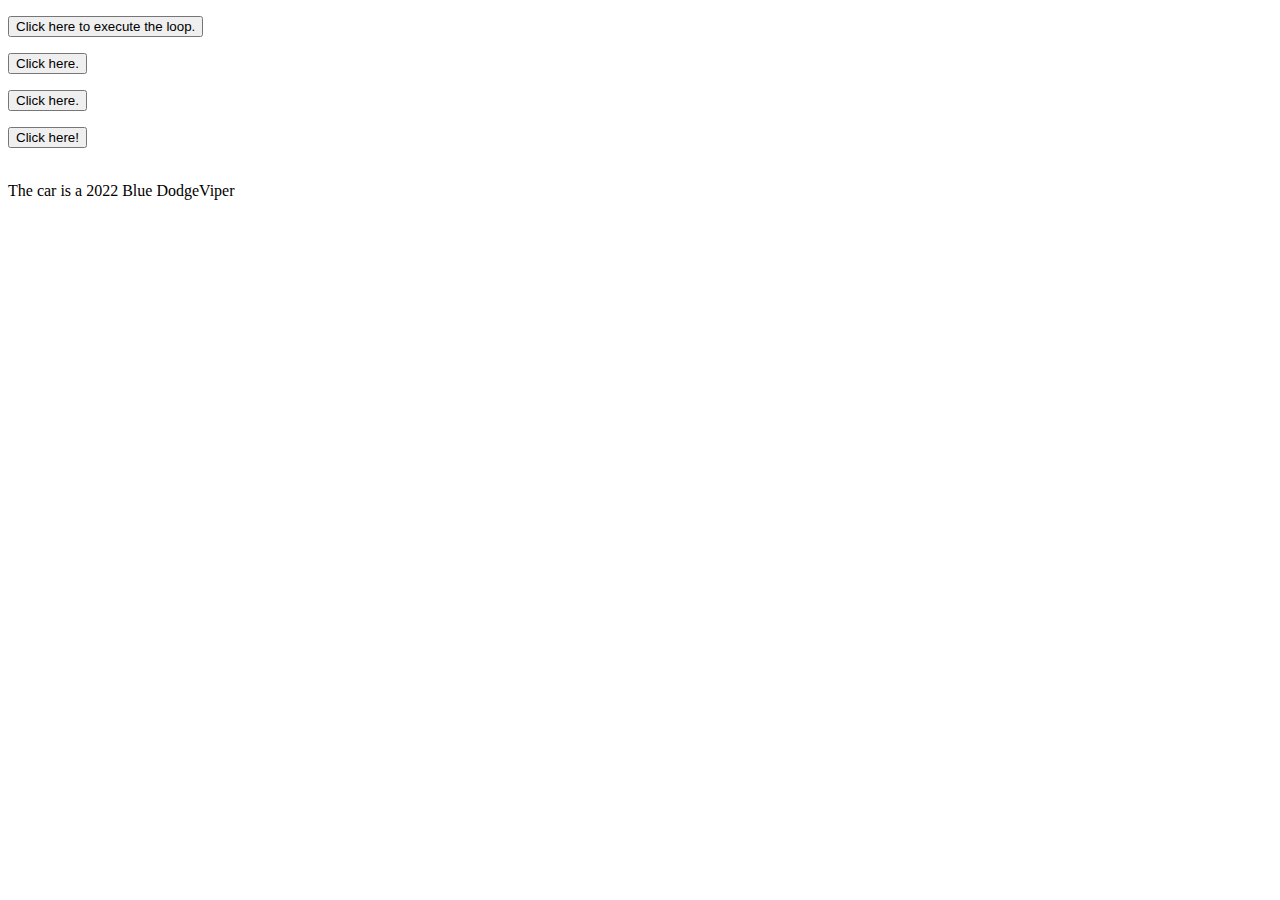
<file: Basic JavaScript Projects/Project10_loops_arrays/index.html>
<!DOCTYPE html>
<html>
 <head>
    <script src=".\JS\main.js" defer></script>
 </head>
 <body>
    
    <p id="Loop"></p>
   <button onclick="Call_Loop()">Click here to execute the loop.</button>
   
   <p id="List_of_instruments"></p>
   <button onclick="for_Loop()">Click here.</button>
   
   <p id="Array"></p>
   <button onclick="array_Function()">Click here.</button>

   <p id="Constant"></p>
   <button onclick="constant_function()">Click here!</button><br><br>
   
   <!--Object Assignment-->
   <p id="Car_Object"></p>

 </body>
 </html>
</file>
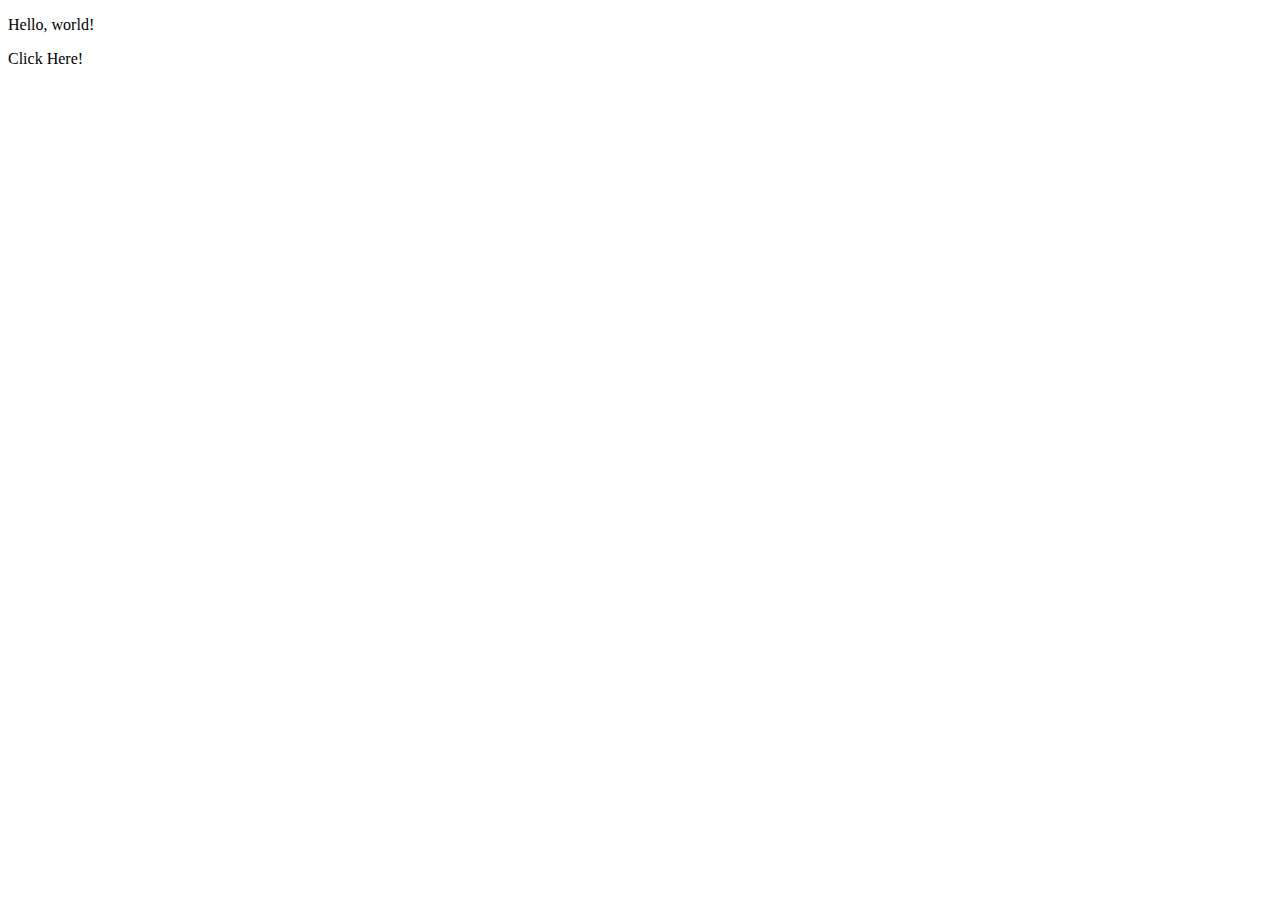
<file: Basic JavaScript Projects/Project2_functions/index.html>
<!DOCTYPE html>
<html>
<head>
    <title>Simple Example with External JavaScript</title>
</head>
<body>

<p id="output"></p>
<p id="concatenate"></p>
<p id="concatenate" onclick="myFunction()">Click Here!</p>
<!-- Linking the external JavaScript file -->
<script src="../Project2_functions\JS\main.js"></script>

</body>
</html>
</file>
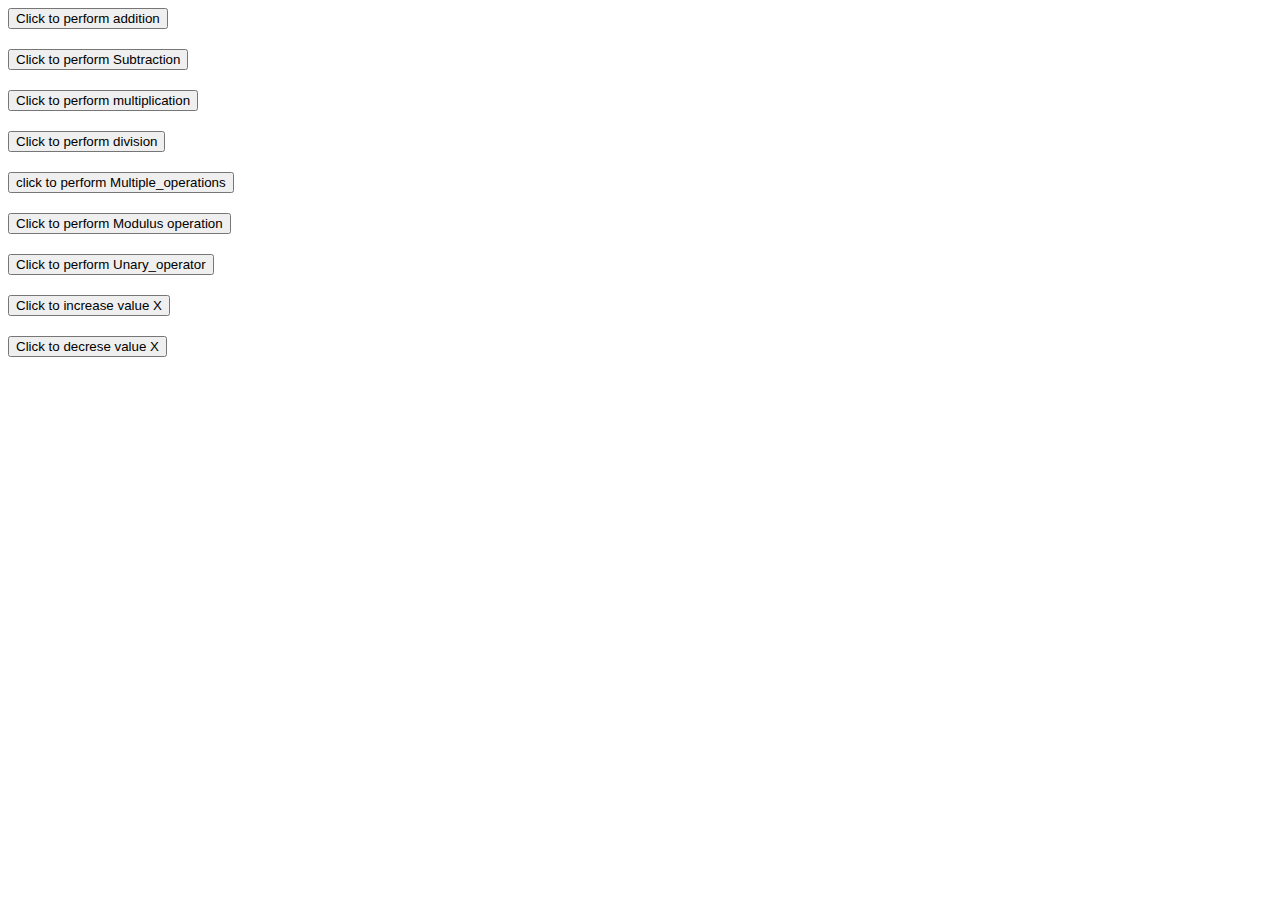
<file: Basic JavaScript Projects/Project3_math_operators/index.html>
<!DOCTYPE html>
<html>
   <head>
     <!--Linking External JavaScrip File--> 
    <script src="JS\main.js"></script>
    <style>
        button {
            margin-bottom: 20px; /* Adjust the value as needed */
        }
    </style>
   </head>
   <body>
    <!-- Paragraph element with id "Math" and event handler -->
    <button id="Math" onclick="additionFunction()">Click to perform addition</button><br>
    <button id ="Math_subtraction" onclick="SubtractionFunction()">Click to perform Subtraction</button><br>  
    <button id="Math_multiplication"  onclick="multiplication()">Click to perform multiplication</button><br>
    <button id="Math_division" onclick="division()"> Click to perform division</button><br>
    <button id="Multiple_operations" onclick="more_Math()">click to perform  Multiple_operations</button><br>
    <button id="Modulus_Operator" onclick="Modulus_Operation()">Click to perform Modulus operation</button><br>
    <button id="Unary_operator" onclick="negation_operator()">Click to perform  Unary_operator</button><br>
    <button id="increaser" onclick="Increaser()">Click to increase value X</button><br>
    <button id="decreaser" onclick="Decreaser()">Click to decrese value X</button>
</body> 
</html>
</file>
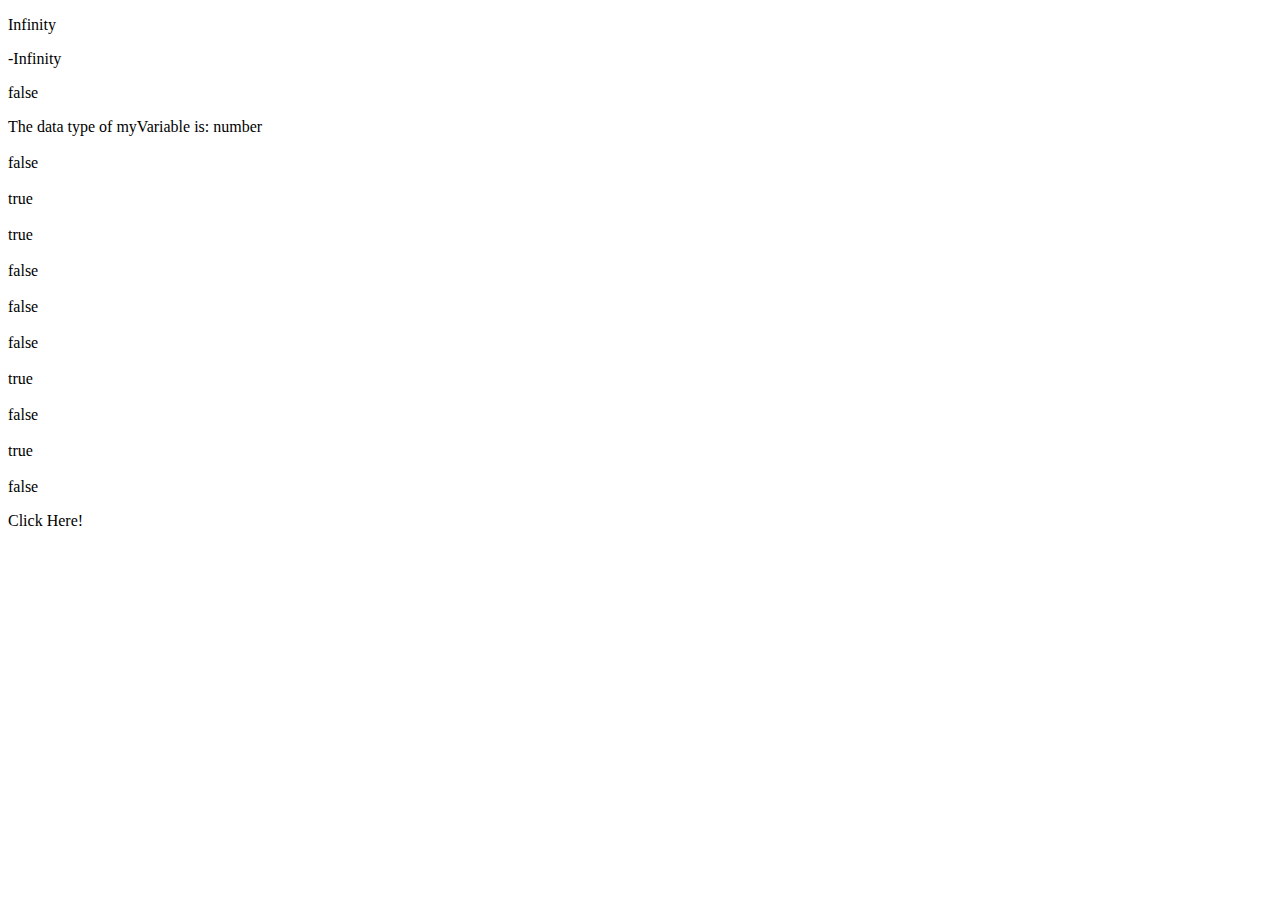
<file: Basic JavaScript Projects/Project5_comparisons_type_coercion/index.html>
<!DOCTYPE html>
<html>
   <head>
    <!--Linking External JavaScrip File--> 
      <p id="largeNumberDisplay"></p>
      <p id="negativeNumberDisplay"></p>  
      <p id="logicBoolean"></p>
      <script src="JS/main.js"></script>
      <p id="Not"onclick="not_Function()">Click Here!</p>
      
      
    </head>
     <body>
      
     </body>
</html>
</file>
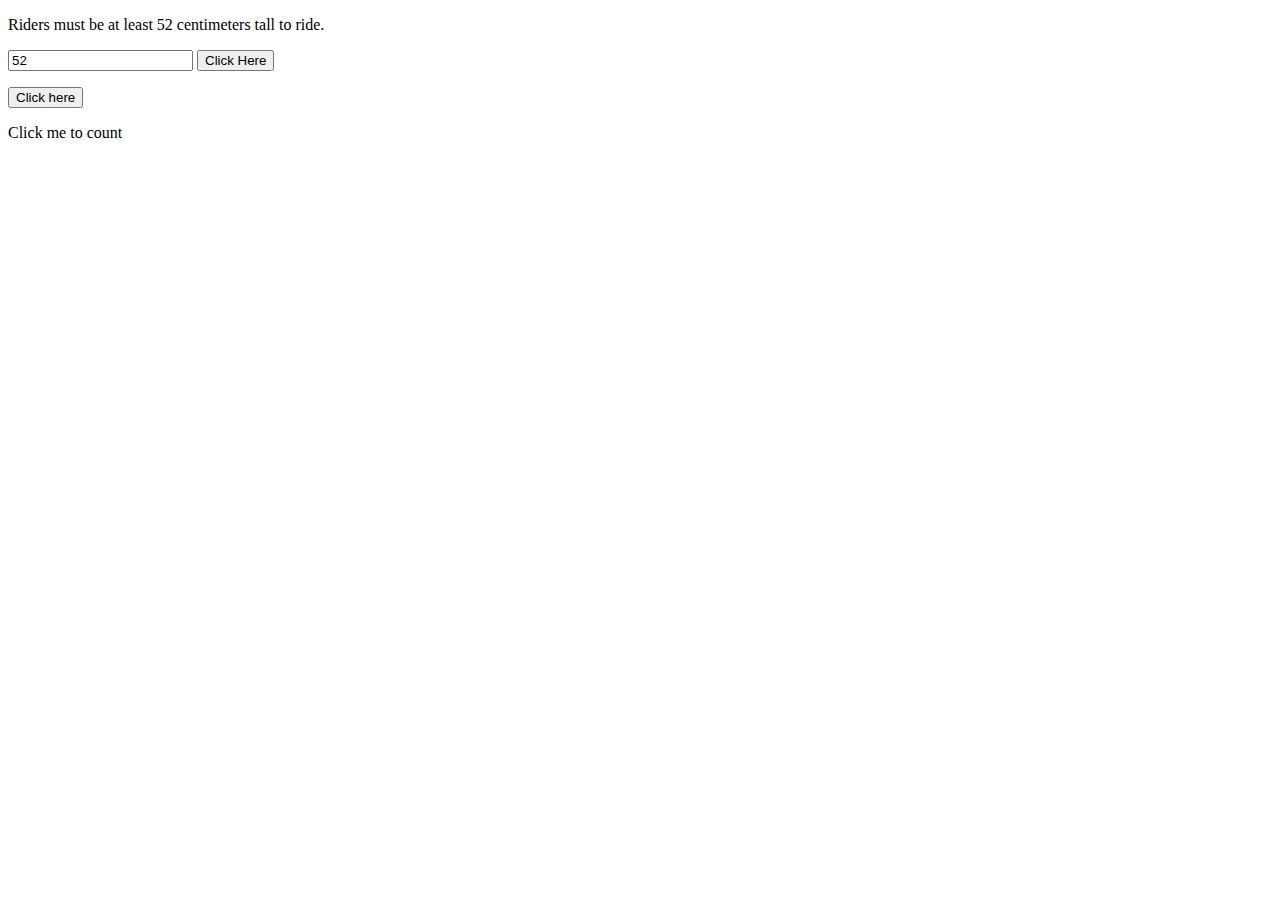
<file: Basic JavaScript Projects/Project6_ternary__operators_constructors/index.html>
<!DOCTYPE html>
<html>
 <head>
    <!--Linking External JavaScrip File--> 
    <script src=".\JS\main.js"></script>
 </head>
 <body>
  <p>Riders must be at least 52 centimeters tall to ride.</p>
  <input id="Height" value="52"/>
  <button onclick="Ride_Function()">Click Here</button>
  <p id="Ride"></p> 
  <button onclick="myFunction()">Click here</button>
  <p id="New_and_This"></p> 
  <p id="Nested_Function" onclick="Count_Function"> Click me to count</p>
 </body>
</html>
</file>
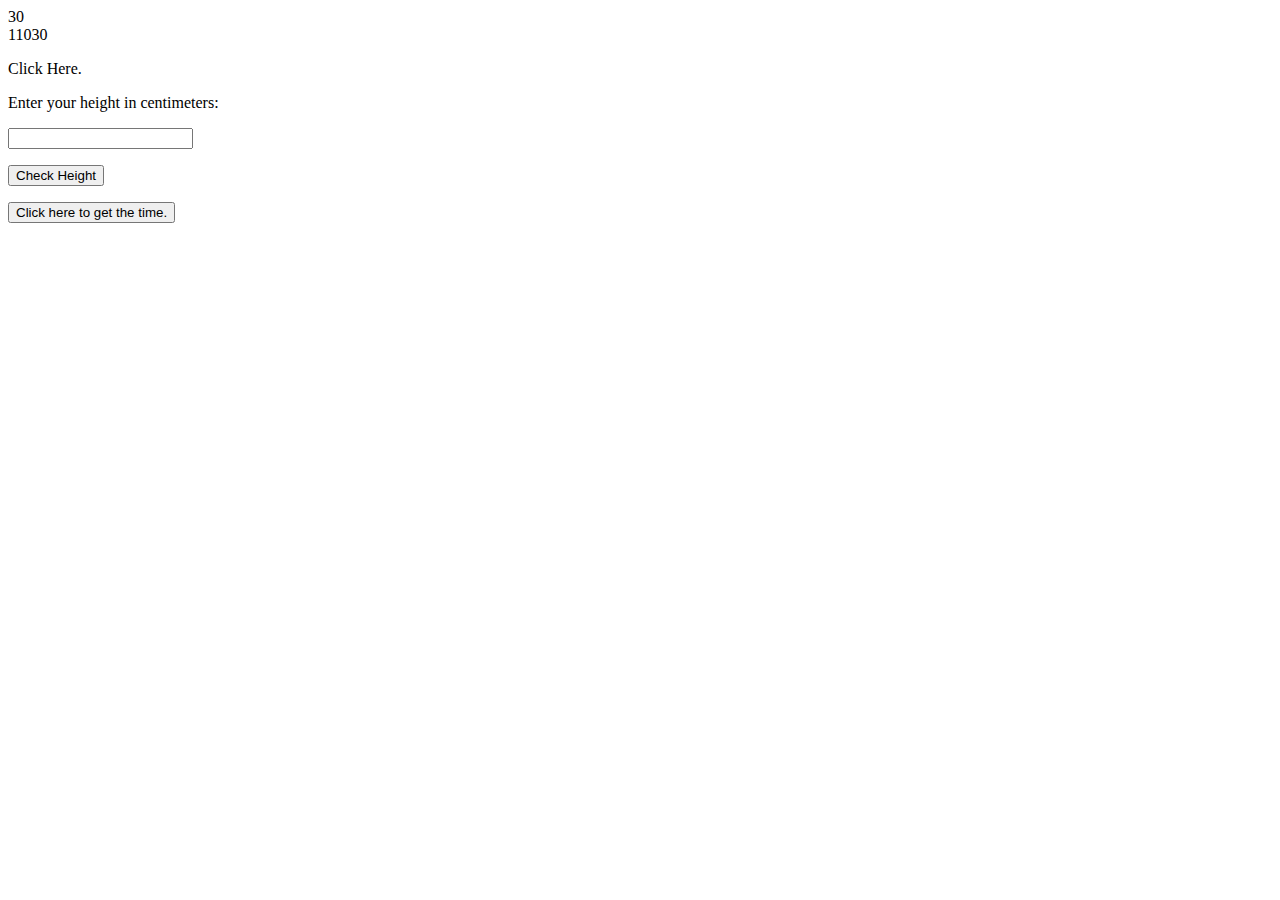
<file: Basic JavaScript Projects/Project7_scope_time_function/index.html>
<!DOCTYPE html>
<html>
 <head>
    <!--Linking External JavaScrip File--> 
    <script src=".\JS\main.js"></script>
 </head>
 <body>
  <p id="Greeting" onclick="get_Date()">Click Here.</p>
<!--Else Assignment-->
  <p>Enter your height in centimeters:</p>
  <input id="Height" value="" />
  <p id="Height_Message"></p>
  <button onclick="Height_Function()">Check Height</button>
<!--Else if statemrnt assignment-->
  <p id="Time_of_day"></p>
<button onclick="Time_function ()">Click here to get the time. </button>
 </body>
</html>
</file>
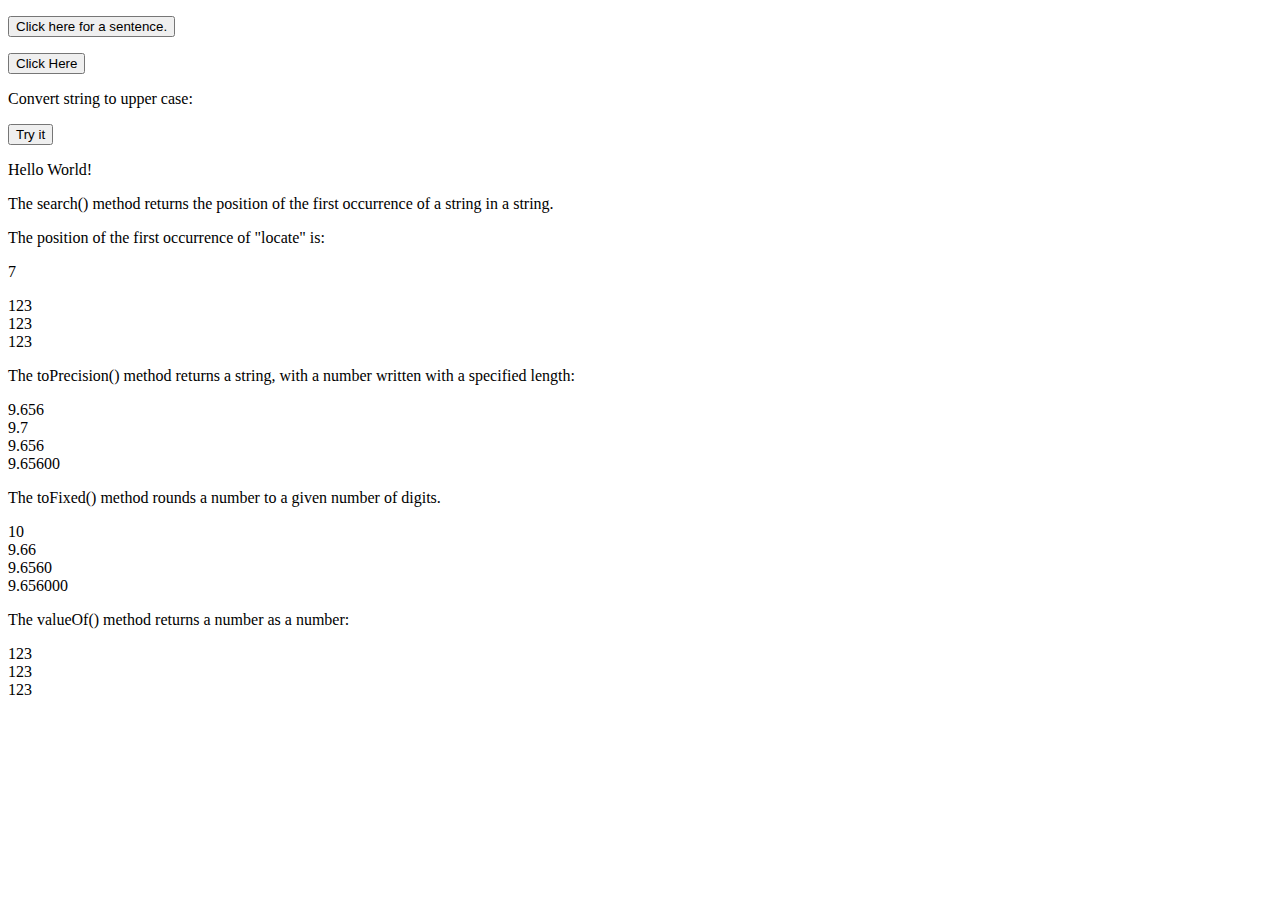
<file: Basic JavaScript Projects/Project8_string_methods/index.html>
<!DOCTYPE html>
<html>
 <head>
    <!--Linking External JavaScrip File--> 
    
    
    
 </head>
 <body>
    
    <p id="Concatenate"></p>
    <button onclick="full_Sentence ()">Click here for a sentence.</button>
    <p id="Slice"></p>
    <button onclick="slice_Method()">Click Here</button>
    
    <p>Convert string to upper case:</p>
    <button onclick="myFunction()">Try it</button>
    <p id="demo">Hello World!</p>
    
    <p>The search() method returns the position of the first occurrence of a string in a string.</p>
    <p>The position of the first occurrence of "locate" is:</p>
    <p id="evry"></p>
    
    <p id="demo_numbers"></p>
    <!--toPrecision() Method-->
    <p>The toPrecision() method returns a string, with a number written with a specified length:</p>
    <p id="exact_number"></p>
    <!--The toFixed() Method-->
    <p>The toFixed() method rounds a number to a given number of digits.</p>
    <p id="fix"></p>
    <!--The valueOf() Method-->
    <p>The valueOf() method returns a number as a number:</p>
    <p id="val"></p>
    <script src=".\JS\main.js"></script>
 </body>
</html>
</file>
